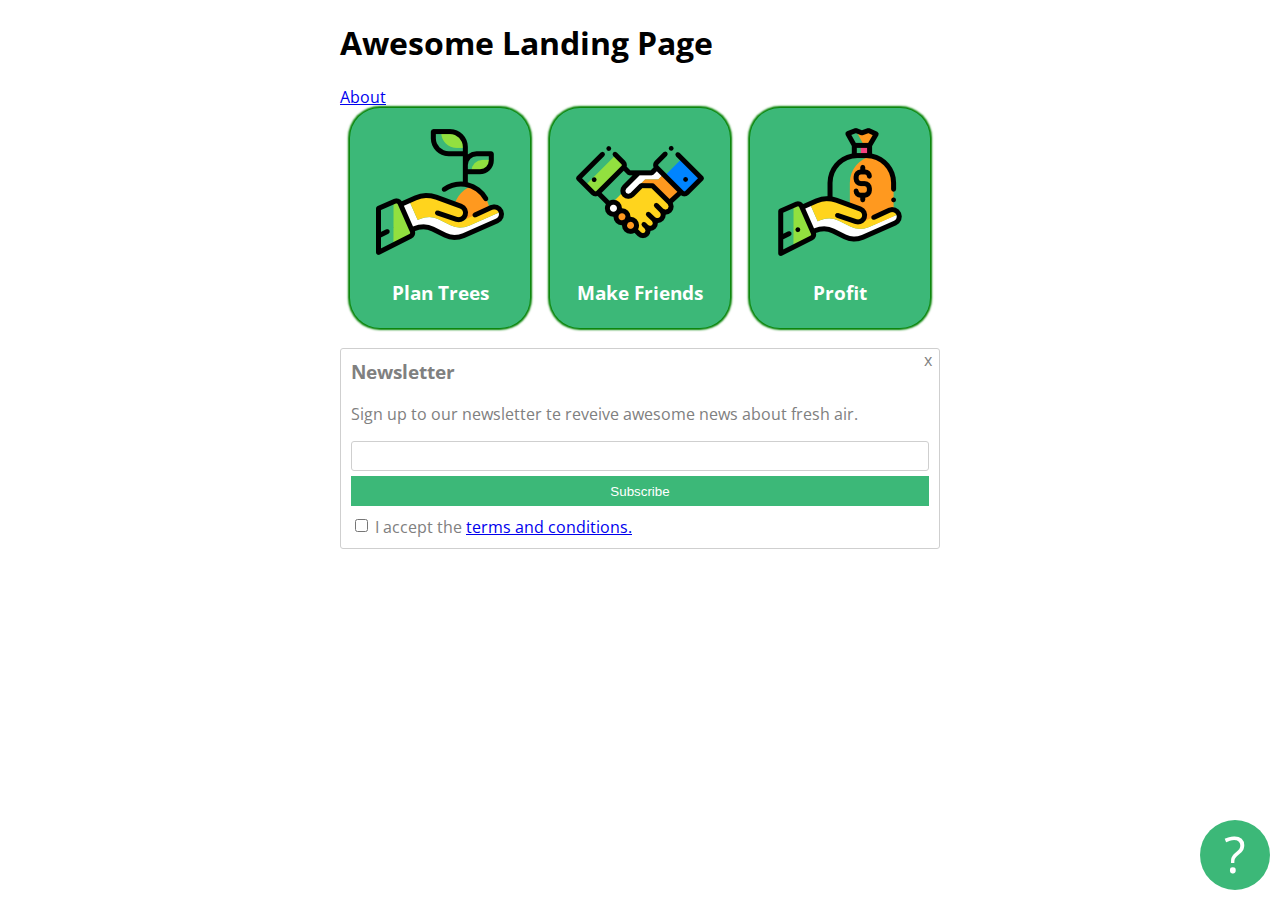
<file: index.html>
<!DOCTYPE html>
<html lang="en" >
<head>
  <meta charset="UTF-8">
  <title>CodePen - Landing Page</title>
  <link href="https://fonts.googleapis.com/css2?family=Open+Sans&display=swap" rel="stylesheet"><link rel="stylesheet" href="./style.css">

</head>
<body>
<!-- partial:index.partial.html -->
<div class="container">
  <h1>Awesome Landing Page</h1>

  <a href="about.html">
    About
  </a>

  <div class="card-holder">
    <div class="card">
    <img src="tree.png" alt="">
    <h3>Plan Trees</h3>
  </div> 
    <div class="card">
    <img src="deal.png" alt="">
    <h3>Make Friends</h3>
  </div>
    <div class="card">
    <img src="money.png" alt="">
    <h3>Profit</h3>
  </div>
  </div>
  
  <div class="newsletter-box">
    <h3>Newsletter</h3>
    <p>Sign up to our newsletter te reveive awesome news about fresh air.</p>
    <form action="">
      <input id="email" type="email">
      <button type"submit">Subscribe</button>
      
      <input id="terms" type="checkbox">
      <label for="terms">I accept the <a href="https://">terms and conditions.</a></label>
    </form>
    <div class="closex">x</div>
  </div>
  <div class="questioncircle">?</div>
</div>
<!-- partial -->
  
</body>
</html>
</file>
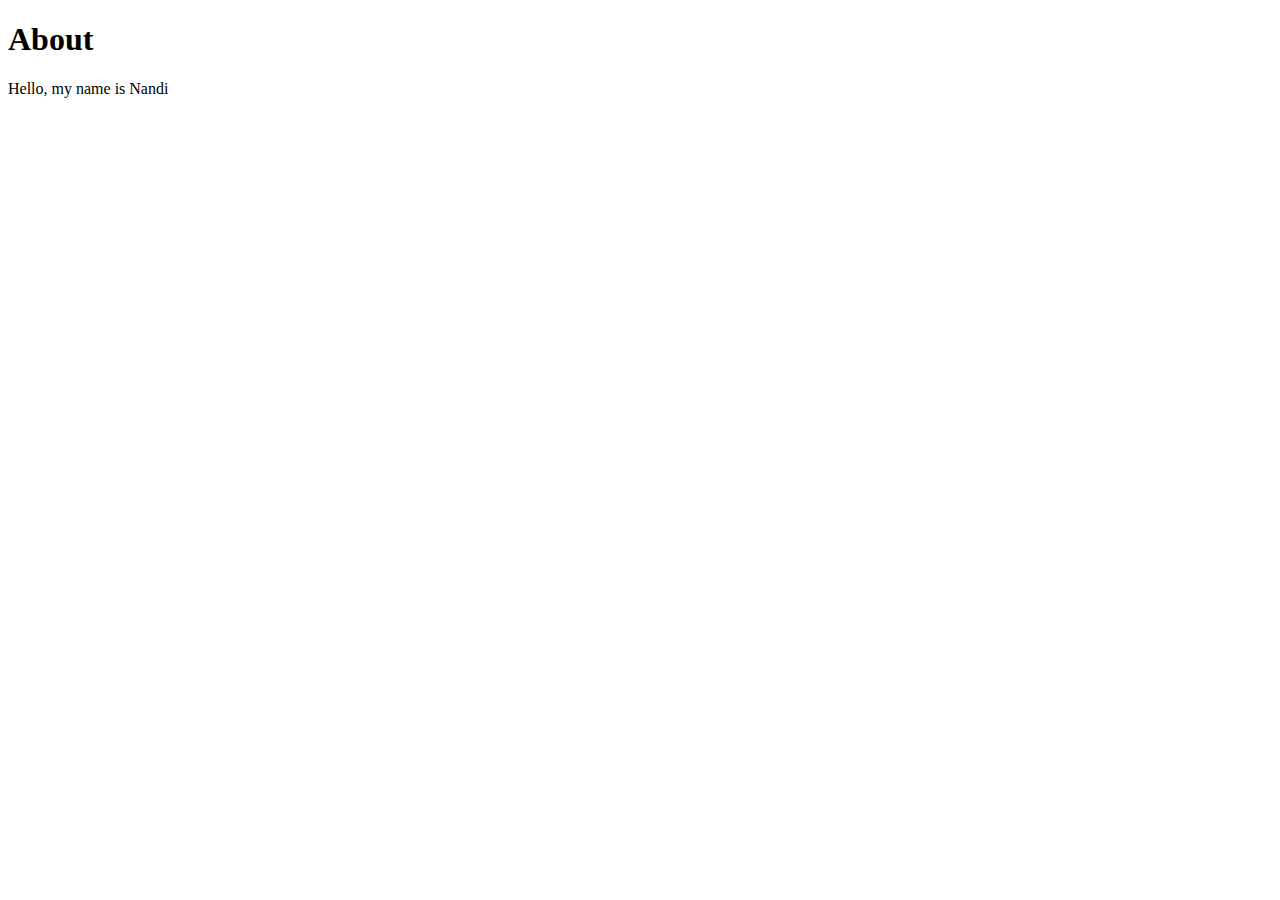
<file: about.html>
<!DOCTYPE html>
<html lang="en">
<head>
    <meta charset="UTF-8">
    <meta name="viewport" content="width=device-width, initial-scale=1.0">
    <title>About</title>
    <link rel="stylesheet" href="./style.css">
</head>
<body>
    <h1>About</h1>
    <p>Hello, my name is Nandi</p>
</body>
</html>
</file>
<file: style.css>
.container {
  font-family: 'Open Sans', sans-serif;
  width:600px;
  margin-left:auto;
  margin-right:auto;
}

button {
  display:block;
  width:100%;
  color:white;
  background:#3CB878;
  border:none;
  height:30px;
  margin-bottom:10px;
}

.newsletter-box {
  color:grey;
  border:solid thin #cfcfcf;
  border-radius:3px;
  padding:10px;
  position:relative;
}

.newsletter-box h3 {
  margin-top:0px;
}

#terms {
  position:relative;
  top:-1px;
  left:0px;
}

#checkbox {
  display:inline;
}

.closex {
  position:absolute;
  top:0px;
  right:7px;
  cursor:pointer;
}

.questioncircle {
  width:70px;
  background:#3CB878;
  height:70px;
  border-radius:50%;
  text-align:center;
  color:white;
  font-size:50px;
  position:fixed;
  bottom:10px;
  right:10px;
}

#email {
  display:block;
  width:100%;
  border:solid thin #cfcfcf;
  border-radius:3px;
  padding:3px;
  height:30px;
  box-sizing:border-box;
  margin-bottom:5px;
}

.card {
  width:180px;
  background:#3CB878;
  border-radius:30px;
  text-align:center;
  color:white;
  padding-top:20px;
  padding-bottom:5px;
  box-shadow:0px 0px 2px 2px green;
  /*  right down blur spread color*/
}

.card-holder {
  display:flex;
  justify-content:space-around;
  align-items:center;
  align-content:flex-start;
  flex-direction:row-reverse;
  flex-wrap:wrap;
  margin-bottom:20px;
  flex-direction:row;
}
</file>
